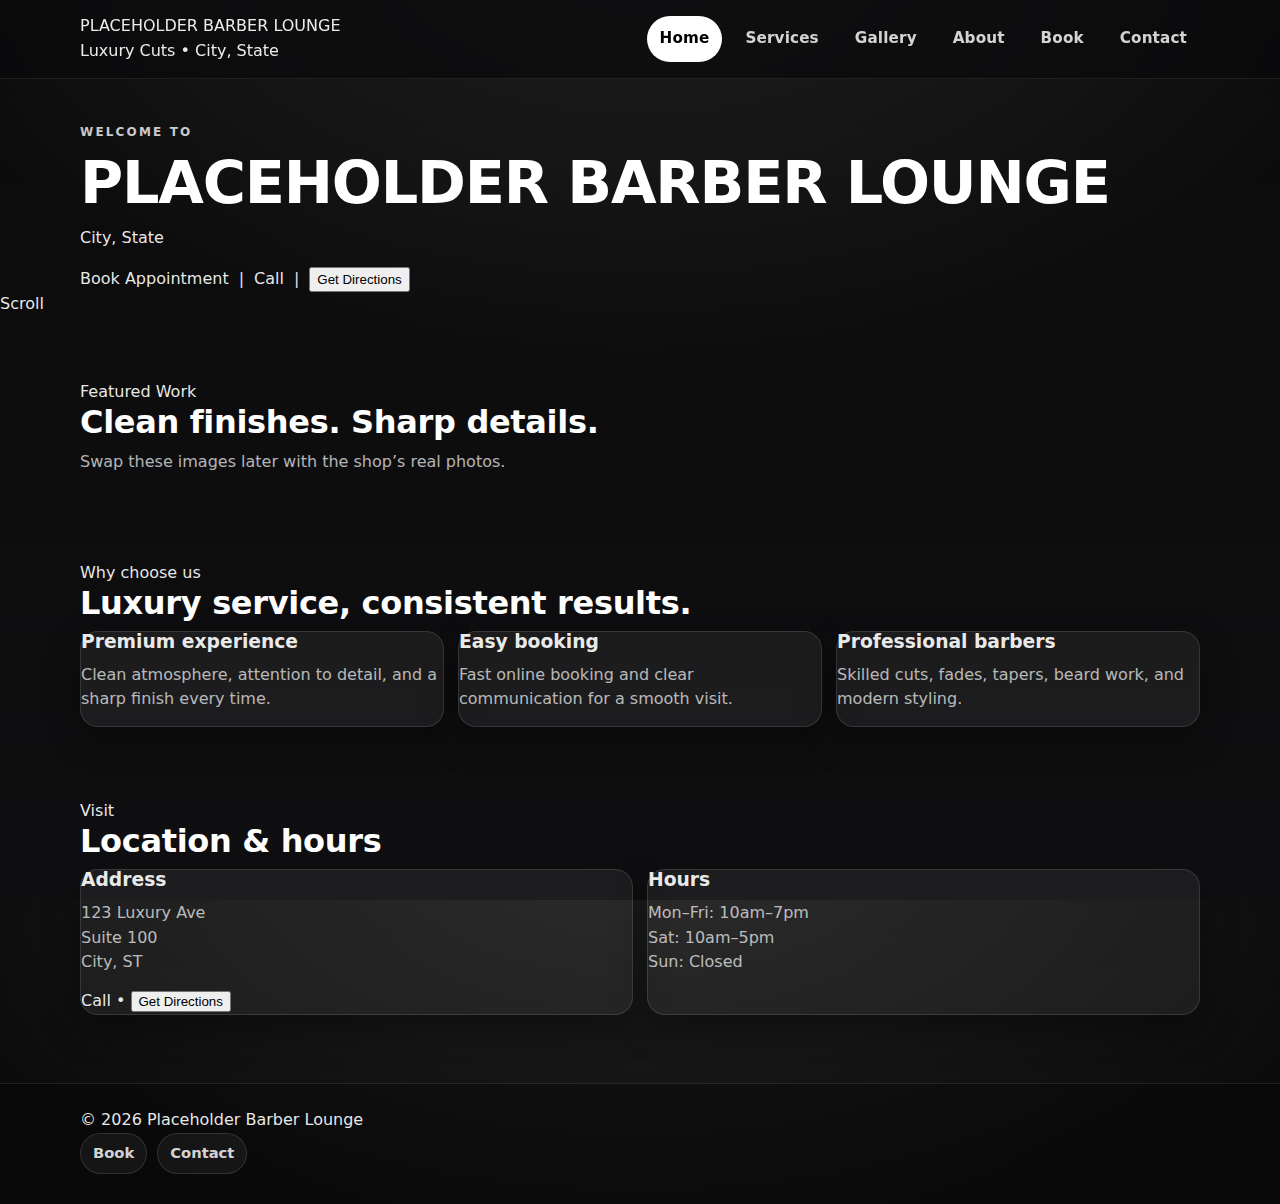
<file: index.html>
<!doctype html>
<html lang="en">
<head>
  <meta charset="UTF-8" />
  <meta name="viewport" content="width=device-width, initial-scale=1.0" />
  <title>Placeholder Barber Lounge</title>

  <!-- IMPORTANT: cache-buster so changes show immediately -->
  <link rel="stylesheet" href="styles.css?v=1" />
</head>

<body>
  <!-- HEADER -->
  <header class="site-header">
    <div class="container header-inner">
      <a class="brand" href="index.html" aria-label="Home">
        <div class="brand-name">PLACEHOLDER BARBER LOUNGE</div>
        <div class="brand-sub">Luxury Cuts • City, State</div>
      </a>

      <button class="menu-btn" type="button" aria-label="Open menu" aria-expanded="false">
        <span></span><span></span><span></span>
      </button>

      <nav class="site-nav" aria-label="Main navigation">
        <a class="nav-link active" href="index.html">Home</a>
        <a class="nav-link" href="services.html">Services</a>
        <a class="nav-link" href="gallery.html">Gallery</a>
        <a class="nav-link" href="about.html">About</a>
        <a class="nav-link" href="book.html">Book</a>
        <a class="nav-link" href="contact.html">Contact</a>
      </nav>
    </div>
  </header>

  <!-- HERO -->
  <main>
    <section class="hero" aria-label="Hero">
      <!-- Put your background image file in the SAME folder and name it hero.jpg -->
      <div class="hero-bg" role="img" aria-label="Barbershop hero background"></div>
      <div class="hero-overlay"></div>

      <div class="container hero-content">
        <div class="hero-text">
          <div class="hero-kicker">Welcome to</div>

          <!-- CHANGE THIS NAME WHEN YOU PICK A SHOP -->
          <h1 class="hero-title">PLACEHOLDER BARBER LOUNGE</h1>

          <div class="hero-meta">City, State</div>

          <!-- Text links (NOT bubbles) -->
          <div class="hero-actions" role="navigation" aria-label="Hero actions">
            <a class="hero-action" href="book.html">Book Appointment</a>
            <span class="divider">|</span>
            <a class="hero-action" href="tel:+13165551234">Call</a>
            <span class="divider">|</span>
            <button class="hero-action button-link" type="button"
              onclick="openDirections('123 Luxury Ave, Suite 100, City, ST')">
              Get Directions
            </button>
          </div>
        </div>
      </div>

      <div class="scroll-hint" aria-hidden="true">
        <span class="line"></span>
        <span class="text">Scroll</span>
      </div>
    </section>

    <!-- FEATURED -->
    <section class="section">
      <div class="container">
        <div class="section-kicker">Featured Work</div>
        <h2 class="section-title">Clean finishes. Sharp details.</h2>

        <div class="grid-3">
          <div class="img-card" style="background-image:url('https://images.unsplash.com/photo-1520975958225-113c6f8bbd85?auto=format&fit=crop&w=1200&q=60');"></div>
          <div class="img-card" style="background-image:url('https://images.unsplash.com/photo-1522337360788-8b13dee7a37e?auto=format&fit=crop&w=1200&q=60');"></div>
          <div class="img-card" style="background-image:url('https://images.unsplash.com/photo-1517838277536-f5f99be50125?auto=format&fit=crop&w=1200&q=60');"></div>
        </div>

        <p class="muted top-space">
          Swap these images later with the shop’s real photos.
        </p>
      </div>
    </section>

    <!-- WHY -->
    <section class="section section-soft">
      <div class="container">
        <div class="section-kicker">Why choose us</div>
        <h2 class="section-title">Luxury service, consistent results.</h2>

        <div class="grid-3 cards">
          <div class="card">
            <h3>Premium experience</h3>
            <p>Clean atmosphere, attention to detail, and a sharp finish every time.</p>
          </div>
          <div class="card">
            <h3>Easy booking</h3>
            <p>Fast online booking and clear communication for a smooth visit.</p>
          </div>
          <div class="card">
            <h3>Professional barbers</h3>
            <p>Skilled cuts, fades, tapers, beard work, and modern styling.</p>
          </div>
        </div>
      </div>
    </section>

    <!-- LOCATION -->
    <section class="section">
      <div class="container">
        <div class="section-kicker">Visit</div>
        <h2 class="section-title">Location & hours</h2>

        <div class="grid-2 cards">
          <div class="card">
            <h3>Address</h3>
            <p class="mono">
              123 Luxury Ave<br />
              Suite 100<br />
              City, ST
            </p>

            <div class="inline-actions">
              <a class="text-link" href="tel:+13165551234">Call</a>
              <span class="dot">•</span>
              <button class="text-link button-link" type="button"
                onclick="openDirections('123 Luxury Ave, Suite 100, City, ST')">
                Get Directions
              </button>
            </div>
          </div>

          <div class="card">
            <h3>Hours</h3>
            <p class="mono">
              Mon–Fri: 10am–7pm<br />
              Sat: 10am–5pm<br />
              Sun: Closed
            </p>
          </div>
        </div>
      </div>
    </section>
  </main>

  <!-- FOOTER -->
  <footer class="site-footer">
    <div class="container footer-inner">
      <div>© <span id="y"></span> Placeholder Barber Lounge</div>
      <div class="footer-links">
        <a href="book.html">Book</a>
        <a href="contact.html">Contact</a>
      </div>
    </div>
  </footer>

  <script>
    // year
    document.getElementById('y').textContent = new Date().getFullYear();

    // Apple Maps on iPhone/iPad/Mac Safari, Google Maps everywhere else
    function openDirections(address) {
      const encoded = encodeURIComponent(address);

      const ua = navigator.userAgent || "";
      const isAppleDevice = /iPhone|iPad|iPod|Macintosh/.test(ua);

      // iOS prefers maps://
      // macOS Safari will open Apple Maps via maps.apple.com
      if (/iPhone|iPad|iPod/.test(ua)) {
        window.location.href = `maps://?q=${encoded}`;
      } else if (isAppleDevice) {
        window.open(`https://maps.apple.com/?q=${encoded}`, "_blank");
      } else {
        window.open(`https://www.google.com/maps/search/?api=1&query=${encoded}`, "_blank");
      }
    }

    // Simple mobile menu toggle
    const btn = document.querySelector('.menu-btn');
    const nav = document.querySelector('.site-nav');

    btn.addEventListener('click', () => {
      const open = nav.classList.toggle('open');
      btn.setAttribute('aria-expanded', open ? 'true' : 'false');
    });
  </script>
</body>
</html>
</file>
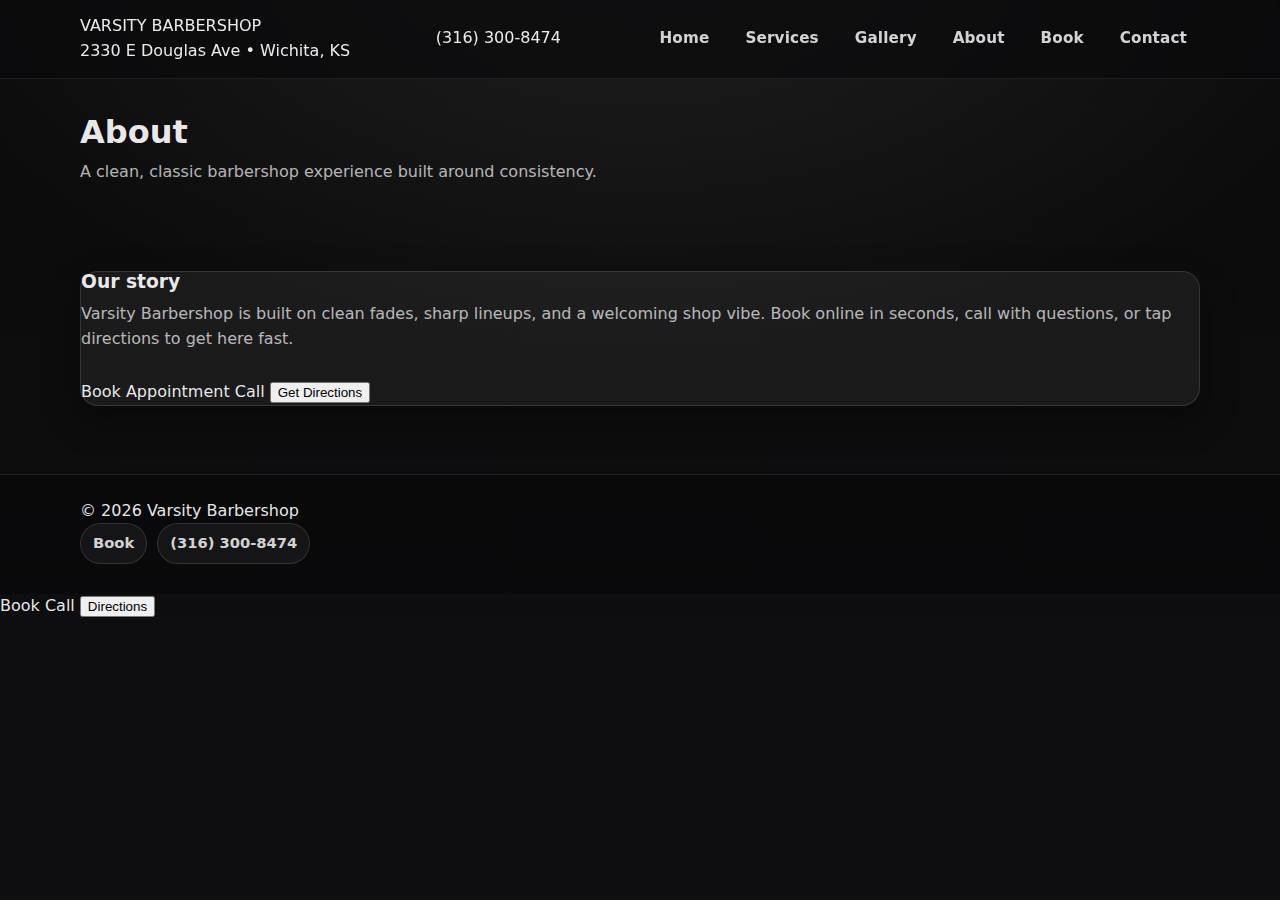
<file: about.html>
<!DOCTYPE html>
<html lang="en">
<head>
  <meta charset="UTF-8" />
  <meta name="viewport" content="width=device-width, initial-scale=1.0"/>
  <title>About • Varsity Barbershop</title>

  <!-- Font (match your home page) -->
  <link rel="preconnect" href="https://fonts.googleapis.com">
  <link rel="preconnect" href="https://fonts.gstatic.com" crossorigin>
  <link href="https://fonts.googleapis.com/css2?family=Montserrat:wght@300;400;500;600&display=swap" rel="stylesheet">

  <link rel="stylesheet" href="styles.css?v=6"/>
</head>

<body>

<header>
  <div class="container header-inner">
    <div class="brand">
      <div class="name">VARSITY BARBERSHOP</div>
      <div class="tag">2330 E Douglas Ave • Wichita, KS</div>
    </div>

    <div class="header-phone">
      <a href="tel:+13163008474">(316) 300-8474</a>
    </div>

    <button class="menu-btn" id="menuBtn" type="button" aria-label="Open menu">
      ☰ <span>Menu</span>
    </button>

    <nav id="nav">
      <a href="index.html">Home</a>
      <a href="services.html">Services</a>
      <a href="gallery.html">Gallery</a>
      <a href="about.html" aria-current="page">About</a>
      <a href="book.html">Book</a>
      <a href="contact.html">Contact</a>
    </nav>
  </div>
</header>

<main>
  <section class="page-title">
    <div class="container">
      <h1>About</h1>
      <p>A clean, classic barbershop experience built around consistency.</p>
    </div>
  </section>

  <section class="section small">
    <div class="container">
      <div class="card">
        <h3>Our story</h3>
        <p>
          Varsity Barbershop is built on clean fades, sharp lineups, and a welcoming shop vibe.
          Book online in seconds, call with questions, or tap directions to get here fast.
        </p>

        <div style="height:14px"></div>

        <div class="hero-links" style="margin-top:0">
          <a
            href="https://getsquire.com/booking/book/varsity-barbershop-wichita/barber/ever-hernandez/services"
            target="_blank" rel="noopener"
          >
            Book Appointment
          </a>

          <a href="tel:+13163008474">Call</a>

          <button type="button" onclick="openDirections('2330 E Douglas Ave, Wichita, KS')">
            Get Directions
          </button>
        </div>
      </div>
    </div>
  </section>
</main>

<footer>
  <div class="container footer-row">
    <div>© <span id="y"></span> Varsity Barbershop</div>
    <div class="footer-links">
      <a
        href="https://getsquire.com/booking/book/varsity-barbershop-wichita/barber/ever-hernandez/services"
        target="_blank" rel="noopener"
      >
        Book
      </a>
      <a href="tel:+13163008474">(316) 300-8474</a>
    </div>
  </div>
</footer>

<!-- Sticky mobile action bar (KEEP THIS INSIDE BODY, above the script) -->
<div class="sticky-bar" aria-label="Quick actions">
  <a
    href="https://getsquire.com/booking/book/varsity-barbershop-wichita/barber/ever-hernandez/services"
    target="_blank" rel="noopener"
    class="sticky-btn"
  >
    Book
  </a>

  <a href="tel:+13163008474" class="sticky-btn">
    Call
  </a>

  <button
    class="sticky-btn"
    type="button"
    onclick="openDirections('2330 E Douglas Ave, Wichita, KS')"
  >
    Directions
  </button>
</div>

<script>
  // year
  document.getElementById("y").textContent = new Date().getFullYear();

  // mobile menu
  const btn = document.getElementById("menuBtn");
  const nav = document.getElementById("nav");
  btn.addEventListener("click", () => nav.classList.toggle("open"));

  // Directions: Apple Maps on iPhone/iPad, Google Maps otherwise
  function openDirections(address){
    const encoded = encodeURIComponent(address);
    const ua = navigator.userAgent || "";
    const isIOS =
      /iPhone|iPad|iPod/i.test(ua) ||
      (ua.includes("Macintosh") && "ontouchend" in document);

    if (isIOS) {
      window.location.href = `maps://?q=${encoded}`;
    } else {
      window.open(`https://www.google.com/maps/search/?api=1&query=${encoded}`, "_blank");
    }
  }
</script>

</body>
</html>
</file>
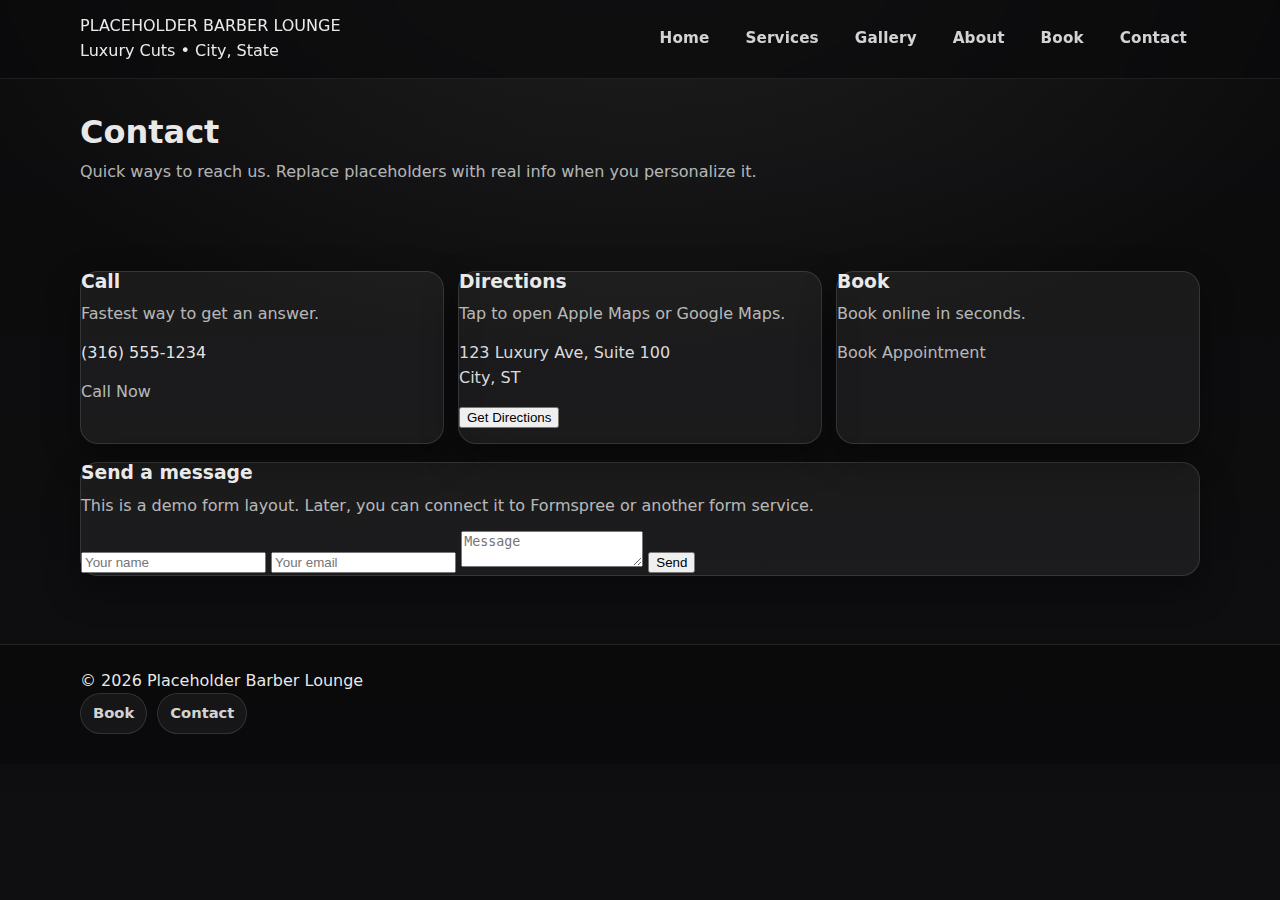
<file: contact.html>
<!DOCTYPE html>
<html lang="en">
<head>
  <meta charset="UTF-8" />
  <meta name="viewport" content="width=device-width, initial-scale=1.0"/>
  <title>Contact • Placeholder Barber Lounge</title>
  <link rel="stylesheet" href="styles.css"/>
</head>
<body>

<header>
  <div class="container header-inner">
    <div class="brand">
      <div class="name">PLACEHOLDER BARBER LOUNGE</div>
      <div class="tag">Luxury Cuts • City, State</div>
    </div>

    <button class="menu-btn" id="menuBtn" type="button" aria-label="Open menu">
      ☰ <span>Menu</span>
    </button>

    <nav id="nav">
      <a href="index.html">Home</a>
      <a href="services.html">Services</a>
      <a href="gallery.html">Gallery</a>
      <a href="about.html">About</a>
      <a href="book.html">Book</a>
      <a href="contact.html">Contact</a>
    </nav>
  </div>
</header>

<main>
  <section class="page-title">
    <div class="container">
      <h1>Contact</h1>
      <p>Quick ways to reach us. Replace placeholders with real info when you personalize it.</p>
    </div>
  </section>

  <section class="section small">
    <div class="container">

      <div class="grid-3">
        <div class="card">
          <h3>Call</h3>
          <p>Fastest way to get an answer.</p>
          <p style="margin-top:10px; color:rgba(255,255,255,.9)">(316) 555-1234</p>
          <p style="margin-top:12px;">
            <a class="btn-solid" href="tel:+13165551234">Call Now</a>
          </p>
        </div>

        <div class="card">
          <h3>Directions</h3>
          <p>Tap to open Apple Maps or Google Maps.</p>
          <p style="margin-top:10px; color:rgba(255,255,255,.85)">
            123 Luxury Ave, Suite 100<br/>City, ST
          </p>
          <p style="margin-top:12px;">
            <button class="btn-solid" type="button"
              onclick="openDirections('123 Luxury Ave, Suite 100, City, ST')">
              Get Directions
            </button>
          </p>
        </div>

        <div class="card">
          <h3>Book</h3>
          <p>Book online in seconds.</p>
          <p style="margin-top:12px;">
            <a class="btn-solid" href="book.html">Book Appointment</a>
          </p>
        </div>
      </div>

      <div style="height:18px"></div>

      <div class="card">
        <h3>Send a message</h3>
        <p style="margin-bottom:12px;">
          This is a demo form layout. Later, you can connect it to Formspree or another form service.
        </p>

        <form class="form" onsubmit="event.preventDefault(); alert('Demo form — connect this later if you want.');">
          <input class="input" type="text" placeholder="Your name" required />
          <input class="input" type="email" placeholder="Your email" required />
          <textarea class="input" placeholder="Message" required></textarea>
          <button class="btn-solid" type="submit">Send</button>
        </form>
      </div>

    </div>
  </section>
</main>

<footer>
  <div class="container footer-row">
    <div>© <span id="y"></span> Placeholder Barber Lounge</div>
    <div class="footer-links">
      <a href="book.html">Book</a>
      <a href="contact.html">Contact</a>
    </div>
  </div>
</footer>

<script>
  document.getElementById("y").textContent = new Date().getFullYear();

  // mobile menu
  const btn = document.getElementById("menuBtn");
  const nav = document.getElementById("nav");
  btn.addEventListener("click", () => nav.classList.toggle("open"));

  function openDirections(address){
  const encoded = encodeURIComponent(address);
  const ua = navigator.userAgent || "";
  const isIOS =
    /iPhone|iPad|iPod/i.test(ua) ||
    (ua.includes("Macintosh") && "ontouchend" in document);

  if (isIOS) {
    window.location.href = `maps://?q=${encoded}`;
  } else {
    window.open(
      `https://www.google.com/maps/search/?api=1&query=${encoded}`,
      "_blank"
    );
  }
}
</script>

</body>
</html>
</file>
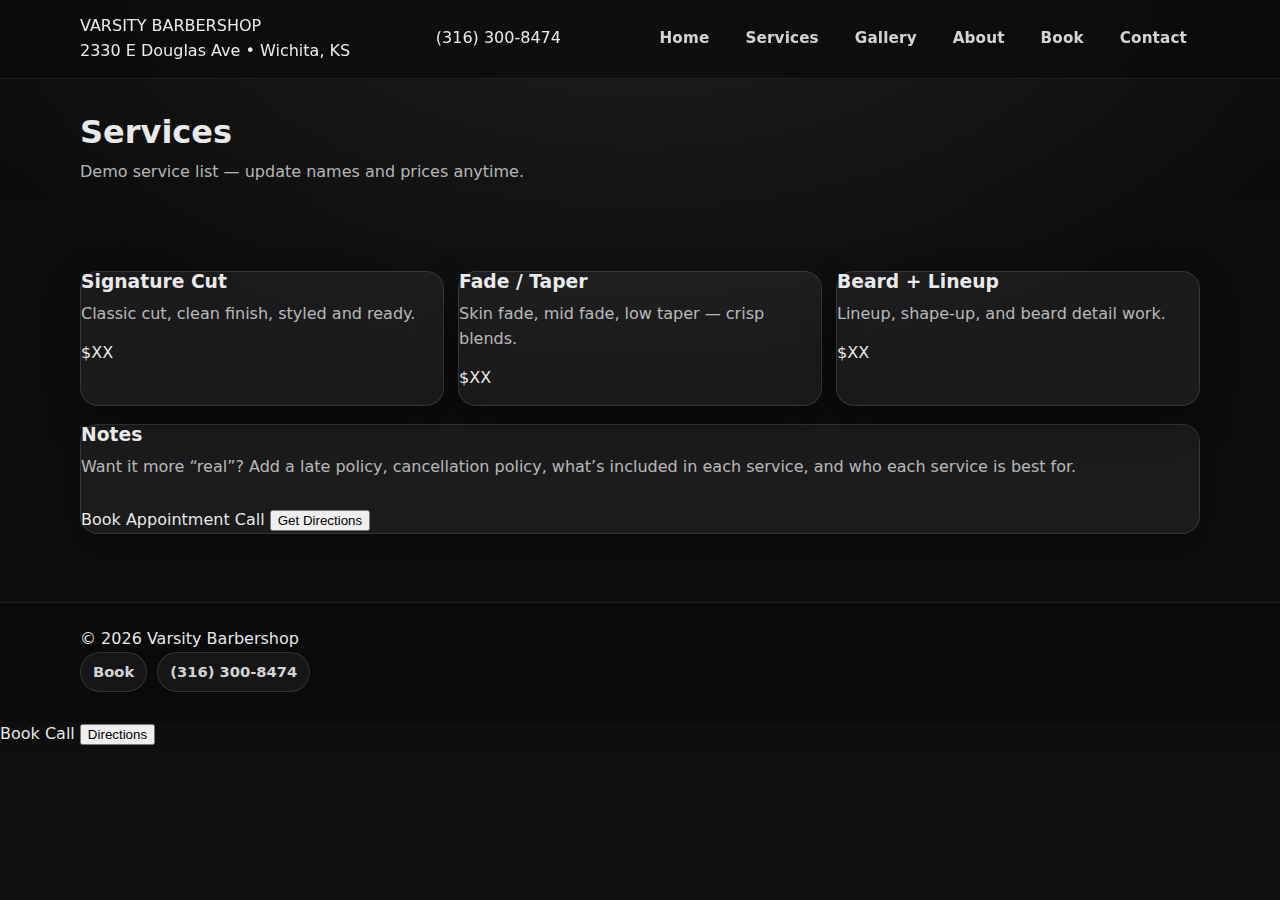
<file: services.html>
<!DOCTYPE html>
<html lang="en">
<head>
  <meta charset="UTF-8" />
  <meta name="viewport" content="width=device-width, initial-scale=1.0"/>
  <title>Services • Varsity Barbershop</title>

  <!-- Font (match other pages) -->
  <link rel="preconnect" href="https://fonts.googleapis.com">
  <link rel="preconnect" href="https://fonts.gstatic.com" crossorigin>
  <link href="https://fonts.googleapis.com/css2?family=Montserrat:wght@300;400;500;600&display=swap" rel="stylesheet">

  <link rel="stylesheet" href="styles.css?v=6"/>
</head>

<body>

<header>
  <div class="container header-inner">
    <div class="brand">
      <div class="name">VARSITY BARBERSHOP</div>
      <div class="tag">2330 E Douglas Ave • Wichita, KS</div>
    </div>

    <div class="header-phone">
      <a href="tel:+13163008474">(316) 300-8474</a>
    </div>

    <button class="menu-btn" id="menuBtn" type="button" aria-label="Open menu">
      ☰ <span>Menu</span>
    </button>

    <nav id="nav">
      <a href="index.html">Home</a>
      <a href="services.html" aria-current="page">Services</a>
      <a href="gallery.html">Gallery</a>
      <a href="about.html">About</a>
      <a href="book.html">Book</a>
      <a href="contact.html">Contact</a>
    </nav>
  </div>
</header>

<main>
  <section class="page-title">
    <div class="container">
      <h1>Services</h1>
      <p>Demo service list — update names and prices anytime.</p>
    </div>
  </section>

  <section class="section small">
    <div class="container">
      <div class="grid-3">
        <div class="card">
          <h3>Signature Cut</h3>
          <p>Classic cut, clean finish, styled and ready.</p>
          <p style="margin-top:10px; color:rgba(255,255,255,.92)">$XX</p>
        </div>

        <div class="card">
          <h3>Fade / Taper</h3>
          <p>Skin fade, mid fade, low taper — crisp blends.</p>
          <p style="margin-top:10px; color:rgba(255,255,255,.92)">$XX</p>
        </div>

        <div class="card">
          <h3>Beard + Lineup</h3>
          <p>Lineup, shape-up, and beard detail work.</p>
          <p style="margin-top:10px; color:rgba(255,255,255,.92)">$XX</p>
        </div>
      </div>

      <div style="height:18px"></div>

      <div class="card">
        <h3>Notes</h3>
        <p>
          Want it more “real”? Add a late policy, cancellation policy, what’s included in each service,
          and who each service is best for.
        </p>

        <div style="height:14px"></div>

        <div class="hero-links" style="margin-top:0">
          <a
            href="https://getsquire.com/booking/book/varsity-barbershop-wichita/barber/ever-hernandez/services"
            target="_blank" rel="noopener"
          >
            Book Appointment
          </a>

          <a href="tel:+13163008474">Call</a>

          <button type="button" onclick="openDirections('2330 E Douglas Ave, Wichita, KS')">
            Get Directions
          </button>
        </div>
      </div>
    </div>
  </section>
</main>

<footer>
  <div class="container footer-row">
    <div>© <span id="y"></span> Varsity Barbershop</div>
    <div class="footer-links">
      <a
        href="https://getsquire.com/booking/book/varsity-barbershop-wichita/barber/ever-hernandez/services"
        target="_blank" rel="noopener"
      >
        Book
      </a>
      <a href="tel:+13163008474">(316) 300-8474</a>
    </div>
  </div>
</footer>

<!-- Sticky mobile action bar (inside body, above script) -->
<div class="sticky-bar" aria-label="Quick actions">
  <a
    href="https://getsquire.com/booking/book/varsity-barbershop-wichita/barber/ever-hernandez/services"
    target="_blank" rel="noopener"
    class="sticky-btn"
  >
    Book
  </a>

  <a href="tel:+13163008474" class="sticky-btn">
    Call
  </a>

  <button
    class="sticky-btn"
    type="button"
    onclick="openDirections('2330 E Douglas Ave, Wichita, KS')"
  >
    Directions
  </button>
</div>

<script>
  document.getElementById("y").textContent = new Date().getFullYear();

  // mobile menu
  const btn = document.getElementById("menuBtn");
  const nav = document.getElementById("nav");
  btn.addEventListener("click", () => nav.classList.toggle("open"));

  // Directions: Apple Maps on iPhone/iPad, Google Maps otherwise
  function openDirections(address){
    const encoded = encodeURIComponent(address);
    const ua = navigator.userAgent || "";
    const isIOS =
      /iPhone|iPad|iPod/i.test(ua) ||
      (ua.includes("Macintosh") && "ontouchend" in document);

    if (isIOS) {
      window.location.href = `maps://?q=${encoded}`;
    } else {
      window.open(`https://www.google.com/maps/search/?api=1&query=${encoded}`, "_blank");
    }
  }
</script>

</body>
</html>
</file>
<file: styles.css>
/* =========================
   PRIME-TIME-STYLE THEME
   (Black + White Luxury)
   Paste this entire file
========================= */

/* --------- Base / Variables --------- */
:root{
  --bg: #0b0b0c;
  --bg2:#0f0f11;
  --card: rgba(255,255,255,.06);
  --card2: rgba(255,255,255,.08);
  --line: rgba(255,255,255,.12);

  --text: rgba(255,255,255,.92);
  --muted: rgba(255,255,255,.70);

  --white: #ffffff;
  --black: #000000;

  --radius: 18px;
  --radius2: 26px;

  --shadow: 0 20px 60px rgba(0,0,0,.55);
  --shadow2: 0 10px 30px rgba(0,0,0,.45);

  --max: 1120px;

  --h1: clamp(2.2rem, 4.6vw, 4rem);
  --h2: clamp(1.4rem, 2.6vw, 2rem);
  --p:  clamp(1rem, 1.2vw, 1.08rem);
}

/* Use a PrimeTime-ish clean font (no downloads needed) */
*{ box-sizing:border-box; }
html,body{ height:100%; }
body{
  margin:0;
  background: radial-gradient(1200px 700px at 50% -10%, rgba(255,255,255,.09), transparent 65%),
              linear-gradient(180deg, var(--bg), var(--bg2));
  color: var(--text);
  font-family: ui-sans-serif, system-ui, -apple-system, Segoe UI, Roboto, Helvetica, Arial, "Apple Color Emoji","Segoe UI Emoji";
  line-height:1.55;
  -webkit-font-smoothing: antialiased;
  text-rendering: optimizeLegibility;
}

a{ color: inherit; text-decoration: none; }
img{ max-width:100%; display:block; }
p{ font-size: var(--p); color: var(--muted); margin: 0 0 14px; }
h1,h2,h3{ margin:0 0 10px; line-height:1.1; }
h2{ font-size: var(--h2); letter-spacing: .2px; }
small,.mini{ color: var(--muted); }

/* Layout container */
.container{
  width: min(var(--max), calc(100% - 32px));
  margin: 0 auto;
}

/* --------- Header / Nav --------- */
header{
  position: sticky;
  top:0;
  z-index: 50;
  background: rgba(10,10,11,.72);
  backdrop-filter: blur(14px);
  border-bottom: 1px solid rgba(255,255,255,.08);
}

.header-inner{
  display:flex;
  align-items:center;
  justify-content: space-between;
  gap: 14px;
  padding: 14px 0;
}

.brand-wrap{
  display:flex;
  align-items:center;
  gap: 12px;
  min-width: 220px;
}

.logo-text{
  font-weight: 800;
  letter-spacing: .14em;
  text-transform: uppercase;
  font-size: .95rem;
  color: var(--white);
  white-space: nowrap;
}

/* nav links desktop */
nav{
  display:flex;
  align-items:center;
  gap: 10px;
}

nav a{
  padding: 10px 12px;
  border-radius: 999px;
  color: rgba(255,255,255,.82);
  font-weight: 600;
  font-size: .95rem;
  letter-spacing: .01em;
  transition: .2s ease;
  border: 1px solid transparent;
}

nav a:hover{
  color: var(--white);
  background: rgba(255,255,255,.06);
  border-color: rgba(255,255,255,.12);
}

/* active look if you add class="active" in HTML */
nav a.active{
  color: var(--black);
  background: var(--white);
  border-color: rgba(255,255,255,.25);
}

/* mobile menu button (if you have it in HTML) */
.menu-btn{
  display:none;
  align-items:center;
  gap:10px;
  padding: 10px 12px;
  border-radius: 999px;
  border: 1px solid rgba(255,255,255,.14);
  background: rgba(255,255,255,.05);
  color: var(--white);
  font-weight: 700;
}

.menu-btn:active{ transform: translateY(1px); }

/* --------- Hero (Homepage) --------- */
.hero{
  padding: 40px 0 28px;
  position: relative;
}

/* If you want a background image like PrimeTime:
   Add class="hero hero--bg" and set --hero-img below in HTML inline style OR keep default. */
.hero--bg{
  padding: 56px 0 34px;
  background:
    linear-gradient(180deg, rgba(0,0,0,.72), rgba(0,0,0,.65)),
    var(--hero-img, url("https://images.unsplash.com/photo-1520975916090-3105956dac38?auto=format&fit=crop&w=2400&q=80"));
  background-size: cover;
  background-position: center;
  border-bottom: 1px solid rgba(255,255,255,.10);
}

/* Grid used in your current theme */
.hero-grid{
  display:grid;
  grid-template-columns: minmax(0, 1.35fr) minmax(0, .85fr);
  gap: 26px;
  align-items: center;
}

/* Left card (big text block) */
.hero-card{
  background: linear-gradient(180deg, rgba(255,255,255,.10), rgba(255,255,255,.05));
  border: 1px solid rgba(255,255,255,.12);
  border-radius: var(--radius2);
  padding: 26px;
  box-shadow: var(--shadow);
}

/* eyebrow */
.kicker,
.hero-kicker{
  display:inline-flex;
  gap:8px;
  align-items:center;
  font-weight: 800;
  letter-spacing: .18em;
  text-transform: uppercase;
  font-size: .75rem;
  color: rgba(255,255,255,.78);
  margin-bottom: 10px;
}

/* Big heading */
.hero h1{
  font-size: var(--h1);
  font-weight: 900;
  letter-spacing: -0.02em;
  color: var(--white);
  margin-bottom: 10px;
}

/* Subtext */
.hero .lead{
  font-size: 1.06rem;
  color: rgba(255,255,255,.72);
  max-width: 62ch;
}

/* Button row */
.hero-actions{
  display:flex;
  flex-wrap: wrap;
  gap: 10px;
  margin-top: 16px;
}

/* “chips” row like PrimeTime */
.hero-chips{
  display:flex;
  flex-wrap: wrap;
  gap: 8px;
  margin-top: 16px;
}

/* Right “image” / panel */
.hero-right{
  min-height: 360px;
  border-radius: var(--radius2);
  border: 1px solid rgba(255,255,255,.12);
  background:
    radial-gradient(900px 300px at 30% 20%, rgba(255,255,255,.10), transparent 60%),
    linear-gradient(180deg, rgba(255,255,255,.08), rgba(255,255,255,.04));
  box-shadow: var(--shadow2);
  overflow:hidden;
  position: relative;
}

/* If you place an img inside .hero-right, make it look premium */
.hero-right img{
  width:100%;
  height:100%;
  object-fit: cover;
  opacity: .85;
  filter: contrast(1.05) saturate(.9);
}

/* Optional: subtle sheen */
.hero-right::after{
  content:"";
  position:absolute;
  inset:-40%;
  background: linear-gradient(120deg, transparent, rgba(255,255,255,.10), transparent);
  transform: rotate(12deg);
  animation: sheen 7s ease-in-out infinite;
  pointer-events:none;
}
@keyframes sheen{
  0%,60%{ transform: translateX(-30%) rotate(12deg); opacity:.0; }
  75%{ opacity:.25; }
  100%{ transform: translateX(30%) rotate(12deg); opacity:0; }
}

/* --------- Buttons (fixes “boxy” look) --------- */
.btn{
  display:inline-flex;
  align-items:center;
  justify-content:center;
  gap: 10px;
  padding: 12px 16px;
  border-radius: 999px;
  border: 1px solid rgba(255,255,255,.14);
  background: rgba(255,255,255,.06);
  color: var(--white);
  font-weight: 800;
  letter-spacing: .02em;
  transition: .18s ease;
  box-shadow: 0 10px 22px rgba(0,0,0,.35);
}

.btn:hover{
  background: rgba(255,255,255,.10);
  border-color: rgba(255,255,255,.22);
  transform: translateY(-1px);
}

.btn:active{
  transform: translateY(0px);
}

.btn.primary{
  background: var(--white);
  color: var(--black);
  border-color: rgba(255,255,255,.30);
}

.btn.primary:hover{
  background: rgba(255,255,255,.92);
}

.btn.ghost{
  background: transparent;
  border-color: rgba(255,255,255,.20);
}

.chip{
  display:inline-flex;
  align-items:center;
  gap:8px;
  padding: 8px 12px;
  border-radius: 999px;
  border: 1px solid rgba(255,255,255,.14);
  background: rgba(0,0,0,.28);
  color: rgba(255,255,255,.86);
  font-weight: 700;
  font-size: .9rem;
}

/* --------- Sections / Cards / Grids --------- */
section{ padding: 36px 0; }

.section-title{
  font-weight: 900;
  letter-spacing: -0.01em;
  color: var(--white);
}

.card{
  background: rgba(255,255,255,.06);
  border: 1px solid rgba(255,255,255,.12);
  border-radius: var(--radius);
  box-shadow: 0 14px 35px rgba(0,0,0,.35);
}

.pad{ padding: 18px; }

.strip{
  display:grid;
  grid-template-columns: minmax(0,1.1fr) minmax(0,.9fr);
  gap: 16px;
  align-items: start;
}

.grid-2{
  display:grid;
  grid-template-columns: repeat(2, minmax(0,1fr));
  gap: 14px;
}

.grid-3{
  display:grid;
  grid-template-columns: repeat(3, minmax(0,1fr));
  gap: 14px;
}

/* Gallery images */
.gallery-grid{
  display:grid;
  grid-template-columns: repeat(3, minmax(0,1fr));
  gap: 14px;
}

.gallery-grid img{
  border-radius: 16px;
  border: 1px solid rgba(255,255,255,.10);
  box-shadow: 0 18px 45px rgba(0,0,0,.45);
  object-fit: cover;
  aspect-ratio: 4 / 3;
  filter: contrast(1.05) saturate(.92);
  transition: .18s ease;
}

.gallery-grid img:hover{
  transform: translateY(-2px);
}

/* Map card iframe if you still use it anywhere */
.map-card iframe{
  width:100%;
  border:0;
  border-radius: 16px;
  min-height: 320px;
  box-shadow: 0 16px 40px rgba(0,0,0,.45);
}

/* --------- Footer --------- */
footer{
  margin-top: 32px;
  padding: 24px 0 30px;
  border-top: 1px solid rgba(255,255,255,.10);
  background: rgba(0,0,0,.25);
}

.footer-grid{
  display:grid;
  grid-template-columns: 1.2fr .8fr;
  gap: 14px;
  align-items: start;
}

.footer-links{
  display:flex;
  flex-wrap: wrap;
  gap: 10px;
}

.footer-links a{
  padding: 8px 12px;
  border-radius: 999px;
  border: 1px solid rgba(255,255,255,.12);
  background: rgba(255,255,255,.05);
  color: rgba(255,255,255,.82);
  font-weight: 700;
  font-size: .92rem;
  transition: .18s ease;
}

.footer-links a:hover{
  background: rgba(255,255,255,.10);
  color: var(--white);
}

/* --------- RESPONSIVE --------- */
@media (max-width: 920px){
  .hero-grid{ grid-template-columns: 1fr; }
  .hero-right{ min-height: 260px; }
  .strip{ grid-template-columns: 1fr; }
  .grid-3{ grid-template-columns: 1fr; }
  .grid-2{ grid-template-columns: 1fr; }
  .gallery-grid{ grid-template-columns: 1fr; }
  .footer-grid{ grid-template-columns: 1fr; }
}

/* Mobile nav drawer behavior (you already have something like this in your file) */
@media (max-width: 860px){
  .menu-btn{ display:inline-flex; }

  /* default hidden; show by adding .open class with JS (if you already have it) */
  nav{
    display:none;
    position:absolute;
    right: 16px;
    top: 62px;
    flex-direction: column;
    gap: 8px;
    padding: 10px;
    width: min(320px, 92vw);
    border-radius: 16px;
    border: 1px solid rgba(255,255,255,.12);
    background: rgba(11,11,11,.95);
    box-shadow: 0 20px 60px rgba(0,0,0,.65);
  }

  nav.open{ display:flex; }

  nav a{
    width: 100%;
    justify-content: center;
  }
}
</file>
